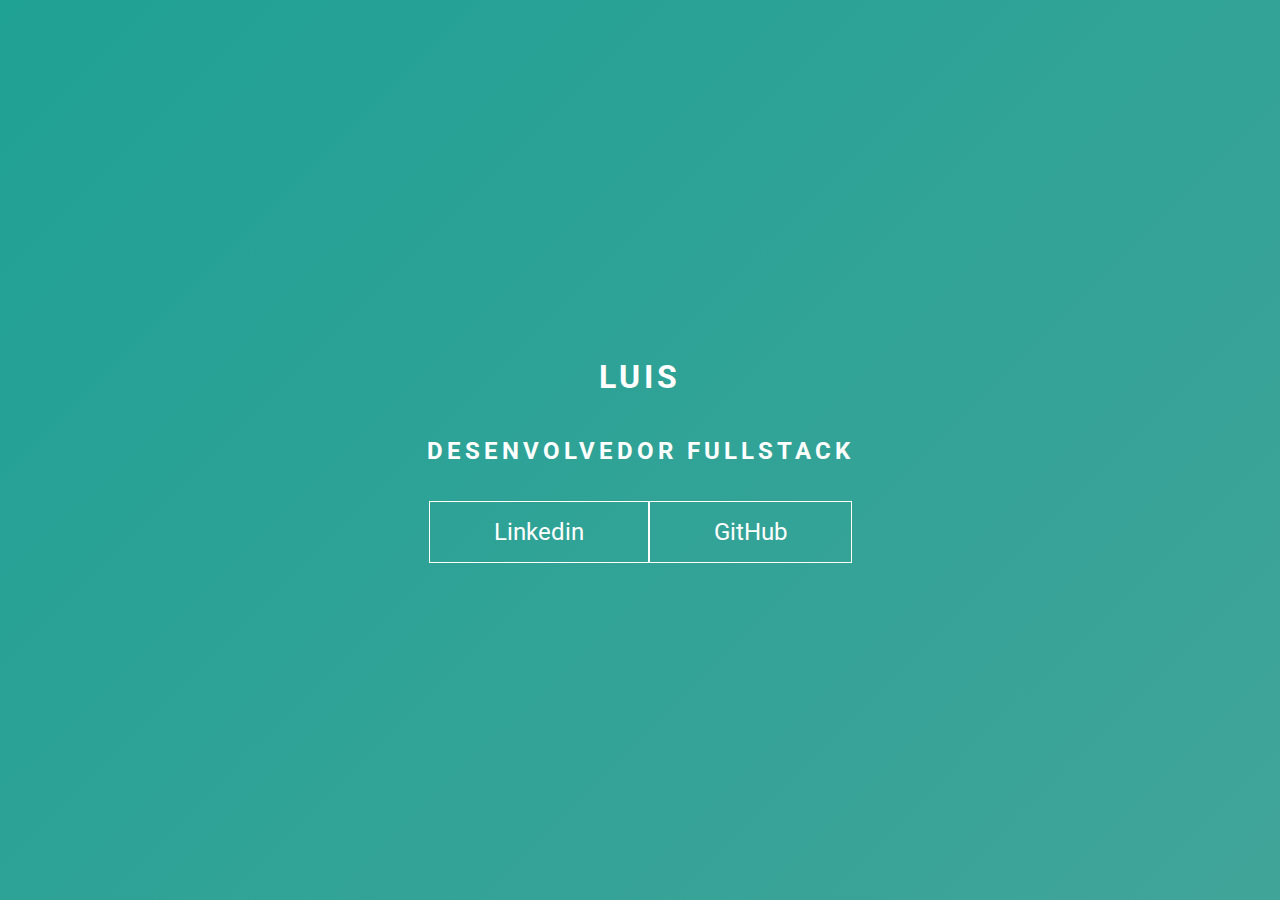
<file: menu-hamburguer/Aula-3/index.html>
<!DOCTYPE html>
<html lang="en">
  <head>
    <meta charset="UTF-8" />
    <meta http-equiv="X-UA-Compatible" content="IE=edge" />
    <meta name="viewport" content="width=device-width, initial-scale=1.0" />
    <title>Aula-3</title>
    <link rel="stylesheet" href="style.css" />
  </head>
  <body>
    <main class="wrapper">
      <h1>Luis</h1>
      <h2>Desenvolvedor FullStack</h2>
      <div class="social-media">
        <a href="#">Linkedin</a>
        <a href="#">GitHub</a>
      </div>
    </main>
  </body>
</html>
</file>
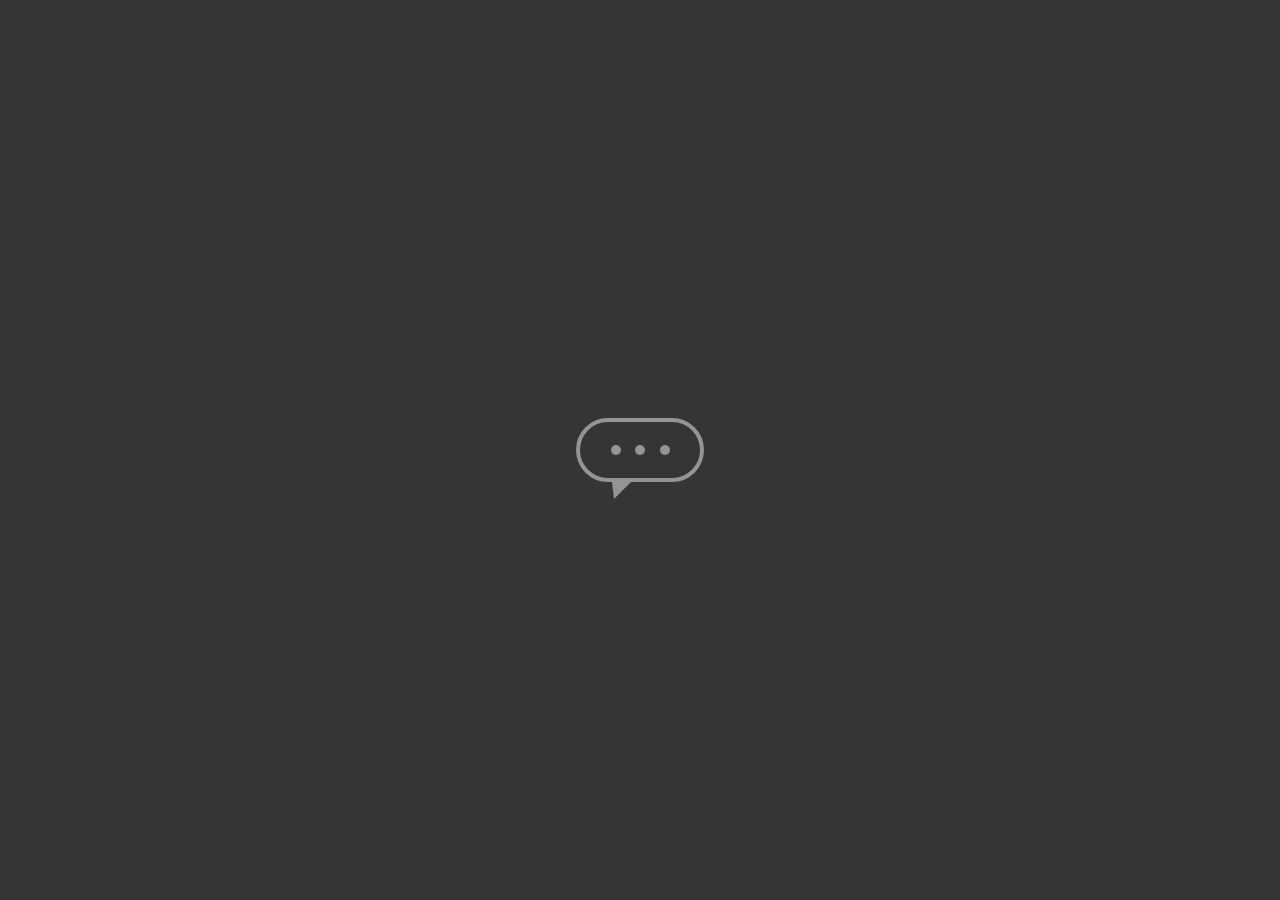
<file: menu-hamburguer/Aula-4/index.html>
<!DOCTYPE html>
<html lang="en">
  <head>
    <meta charset="UTF-8" />
    <meta http-equiv="X-UA-Compatible" content="IE=edge" />
    <meta name="viewport" content="width=device-width, initial-scale=1.0" />
    <title>Aula-4</title>
    <link rel="stylesheet" href="style.css" />
  </head>
  <body>
    <main class="wrapper">
      <div class="chatbot">
        <div class="chatbot_loading"></div>
        <div class="chatbot_loading"></div>
        <div class="chatbot_loading"></div>
      </div>
    </main>
  </body>
</html>
</file>
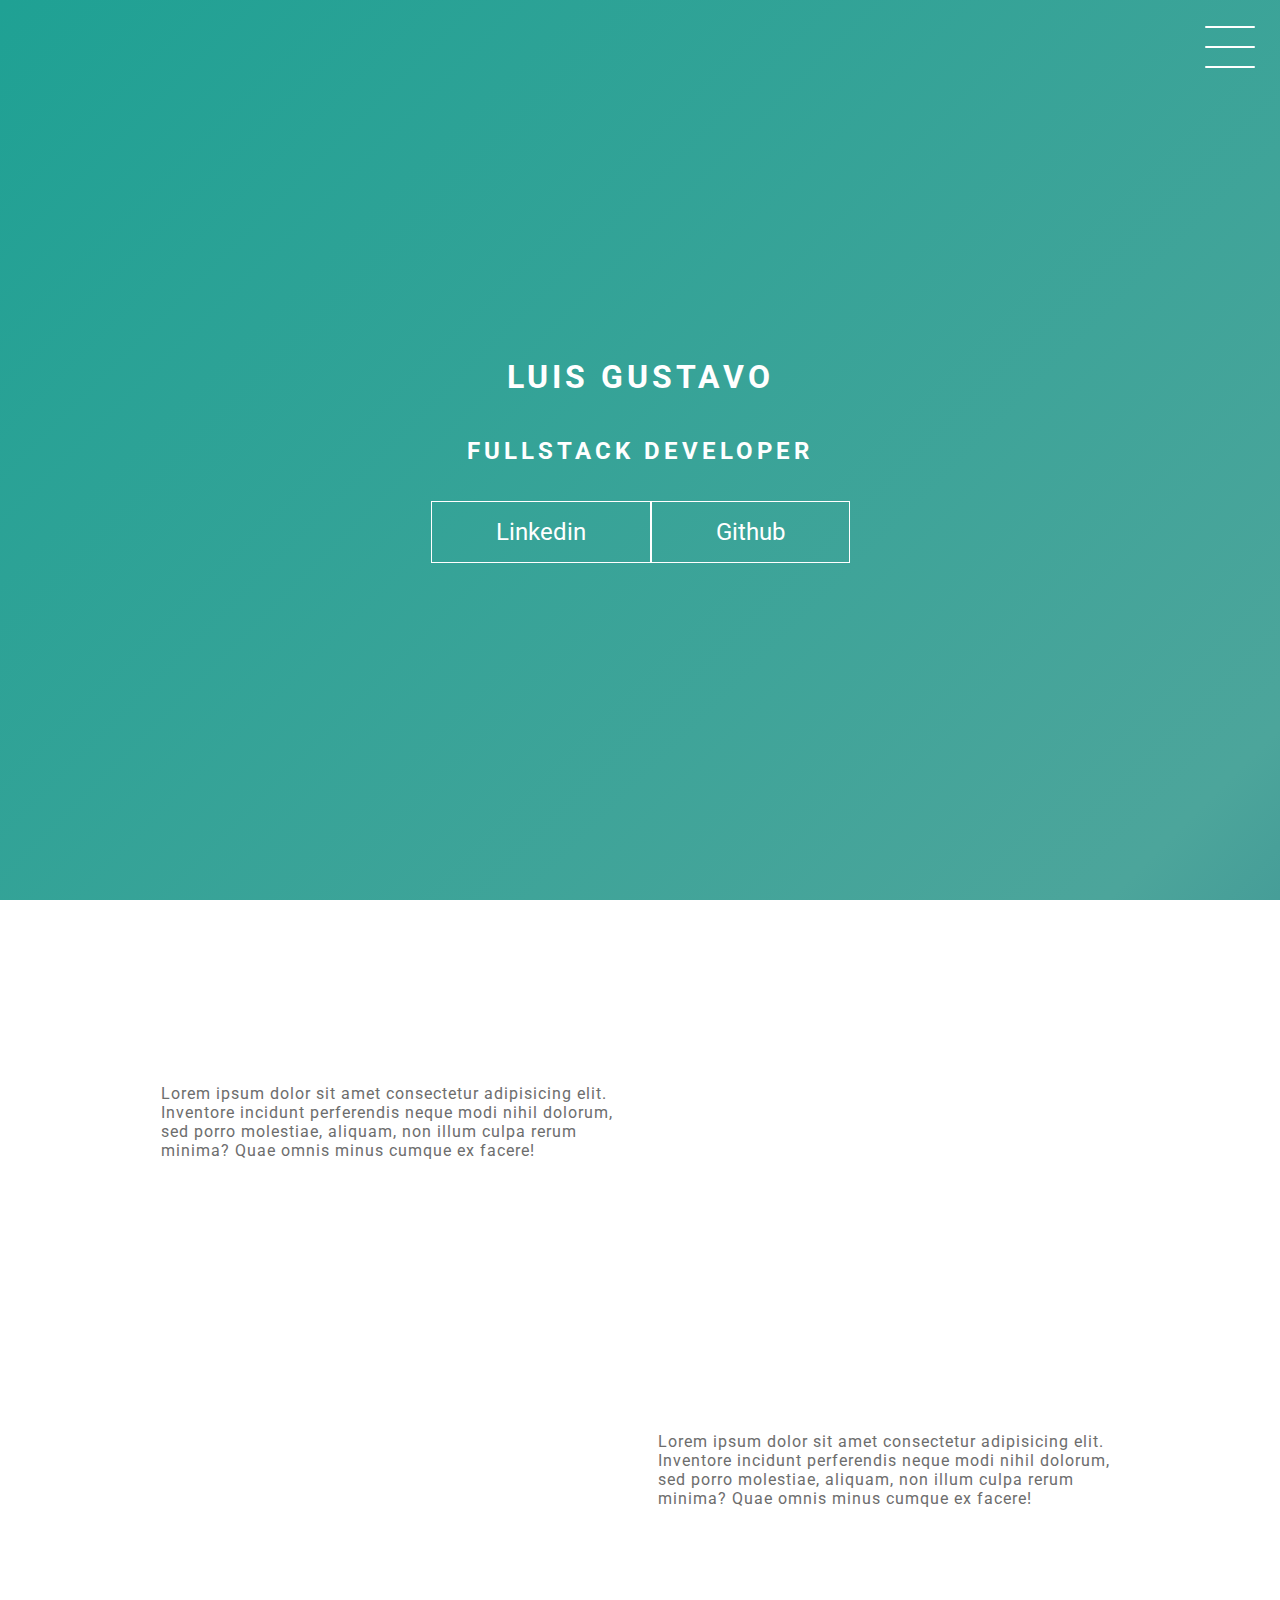
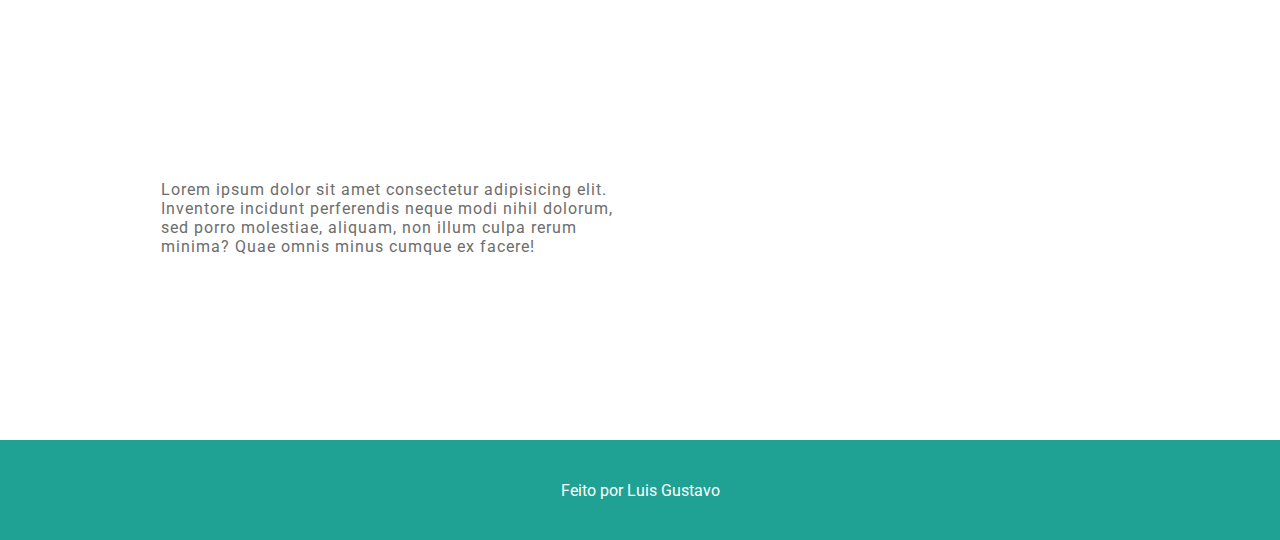
<file: menu-hamburguer/Projeto/index.html>
<!DOCTYPE html>
<html lang="en">
  <head>
    <meta charset="UTF-8" />
    <meta http-equiv="X-UA-Compatible" content="IE=edge" />
    <meta name="viewport" content="width=device-width, initial-scale=1.0" />
    <title>Projeto</title>
    <link rel="stylesheet" href="style.css" />
  </head>
  <body>
    <header class="header-wrapper">
      <div class="header">
        <div class="checkbox-container">
          <div class="checkbox-wrapper">
            <input type="checkbox" id="toggle" />
            <label class="checkbox" for="toggle">
              <div class="trace"></div>
              <div class="trace"></div>
              <div class="trace"></div>
            </label>
            <div class="menu">
              <nav class="menu-items">
                <ul>
                  <li>
                    <a href="#">Home</a>
                  </li>
                  <li>
                    <a href="#">Sobre</a>
                  </li>
                  <li>
                    <a href="#">Projetos</a>
                  </li>
                </ul>
              </nav>
            </div>
          </div>
        </div>
      </div>
      <h1>Luis Gustavo</h1>
      <h2>Fullstack Developer</h2>
      <div class="social-media">
        <a href="#">Linkedin</a>
        <a href="#">Github</a>
      </div>
    </header>
    <main class="container">
      <div class="card-container">
        <div class="card-text">
          Lorem ipsum dolor sit amet consectetur adipisicing elit. Inventore
          incidunt perferendis neque modi nihil dolorum, sed porro molestiae,
          aliquam, non illum culpa rerum minima? Quae omnis minus cumque ex
          facere!
        </div>
        <div class="card">
          <div class="card-wrapper">
            <h2>Gitub</h2>
            <p>Veja meus projetos</p>
          </div>
        </div>
      </div>
      <div class="card-container">
        <div class="card">
          <div class="card-wrapper">
            <h2>Linkedin</h2>
            <p>Acompanhe minha carreira</p>
          </div>
        </div>
        <div class="card-text">
          Lorem ipsum dolor sit amet consectetur adipisicing elit. Inventore
          incidunt perferendis neque modi nihil dolorum, sed porro molestiae,
          aliquam, non illum culpa rerum minima? Quae omnis minus cumque ex
          facere!
        </div>
      </div>
      <div class="card-container">
        <div class="card-text">
          Lorem ipsum dolor sit amet consectetur adipisicing elit. Inventore
          incidunt perferendis neque modi nihil dolorum, sed porro molestiae,
          aliquam, non illum culpa rerum minima? Quae omnis minus cumque ex
          facere!
        </div>
        <div class="card">
          <div class="card-wrapper">
            <h2>Instagram</h2>
            <p>Ou mais do meu dia-a-dia!</p>
          </div>
        </div>
      </div>
    </main>
    <footer class="footer">Feito por Luis Gustavo</footer>
  </body>
</html>
</file>
<file: menu-hamburguer/Aula-3/style.css>
@import url('https://fonts.googleapis.com/css2?family=Amatic+SC&family=Montserrat&family=Roboto:wght@100;300;400&display=swap');

body {
  margin: 0;
  padding: 0;
  color: #ffffff;
  font-family: 'Roboto', sans-serif;
}

.wrapper {
  height: 100vh;
  width: 100vw;
  background: linear-gradient(-45deg, #5e0878, #085078, #4ca59b, #1fa194);
  background-size: 400% 400%;
  display: flex;
  flex-direction: column;
  justify-content: center;
  align-items: center;
  animation: backgroundTransition 8s ease-in-out infinite;
}

h1 {
  text-transform: uppercase;
  letter-spacing: 4px;
}

h2 {
  text-transform: uppercase;
  letter-spacing: 4px;
}

.social-media {
  margin-top: 1rem;
  display: flex;
}

a {
  text-decoration: none;
  color: #ffffff;
  font-size: 24px;
  padding: 1rem 4rem;
  border: 1px solid #ffffff;
  min-width: 4rem;
  display: flex;
  justify-content: center;
  align-items: center;
  transition: 0.5s cubic-bezier(0.55, 0.025, 0.675, 0.97);
}

a:hover {
  color: #085078;
  background-color: #ffffff;
}

@keyframes backgroundTransition {
  0% {
    background-position: 0% 80%;
  }

  50% {
    background-position: 80% 100%;
  }

  100% {
    background-position: 0 90%;
  }
}
</file>
<file: menu-hamburguer/Aula-4/style.css>
body {
  margin: 0;
  padding: 0;
  font-family: sans-serif;
}

.wrapper {
  height: 100vh;
  width: 100vw;
  background-color: rgb(53, 53, 53);
  display: flex;
  justify-content: center;
  align-items: center;
}

.chatbot {
  height: 4rem;
  width: 8rem;
  border-radius: 36px;
  border: 4px solid #949494;
  padding: 0 1rem;
  box-sizing: border-box;
  display: flex;
  justify-content: space-evenly;
  align-items: center;
  position: relative;
  transform: translateY(0);
  animation: chatTranslate 2s ease-in-out infinite;
}

.chatbot::before {
  content: '';
  height: 0;
  width: 0;
  position: absolute;
  bottom: -1.3rem;
  left: 2rem;
  border-left: 2px solid transparent;
  border-right: 17px solid transparent;
  border-top: 17px solid #949494;
}

.chatbot_loading {
  height: 10px;
  width: 10px;
  border-radius: 50%;
  background-color: #949494;
  transform: scale(1);
}

.chatbot_loading:nth-child(1) {
  animation: pulse 1.5s ease-in-out infinite;
  animation-delay: 0;
}
.chatbot_loading:nth-child(2) {
  animation: pulse 1.5s ease-in-out infinite;
  animation-delay: 2s;
}
.chatbot_loading:nth-child(3) {
  animation: pulse 1.5s ease-in-out infinite;
  animation-delay: 4s;
}

@keyframes pulse {
  0% {
    transform: scale(1);
  }
  50% {
    transform: scale(1.5);
  }
  100% {
    transform: scale(1);
  }
}

@keyframes chatTranslate {
  0% {
    transform: translateY(0);
  }
  50% {
    transform: translateY(15px);
  }
  100% {
    transform: translateY(0);
  }
}
</file>
<file: menu-hamburguer/Projeto/style.css>
@import url('https://fonts.googleapis.com/css2?family=Amatic+SC&family=Montserrat&family=Roboto:wght@100;300;400&display=swap');

body {
  margin: 0;
  padding: 0;
  color: #ffffff;
  font-family: 'Roboto', sans-serif;
}

/* ----HEADER----- */

.header-wrapper {
  height: 100vh;
  width: 100vw;
  background: linear-gradient(-45deg, #5e0878, #085078, #4ca59b, #1fa194);
  background-size: 400%;
  display: flex;
  flex-direction: column;
  justify-content: center;
  align-items: center;
  position: relative;
  animation: backgroundTransition 8s ease-in-out infinite;
}

h1 {
  text-transform: uppercase;
  letter-spacing: 4px;
}

h2 {
  text-transform: uppercase;
  letter-spacing: 4px;
}

.social-media {
  margin-top: 1rem;
  display: flex;
}

.social-media a {
  text-decoration: none;
  color: #ffffff;
  font-size: 24px;
  padding: 1rem 4rem;
  border: 1px solid white;
  min-width: 4rem;
  display: flex;
  justify-content: center;
  align-items: center;
  transition: 0.5s cubic-bezier(0.55, 0.025, 0.675, 0.97);
}

a:hover {
  color: #5e0878;
  background-color: #ffffff;
}

@keyframes backgroundTransition {
  0% {
    background-position: 0, 80%;
  }
  50% {
    background-position: 80% 100%;
  }
  100% {
    background-position: 0 90%;
  }
}

/* -----Menu Hamburguer-----*/

.checkbox-container {
  display: flex;
  justify-content: center;
  align-items: center;
}

.checkbox {
  height: 100px;
  width: 100px;
  position: absolute;
  top: 0;
  right: 0;
  display: flex;
  justify-content: center;
  cursor: pointer;
  z-index: 9999;
  transition: 400ms ease-in-out 0s;
}

.checkbox .trace {
  width: 50px;
  height: 2px;
  background-color: #ffffff;
  position: absolute;
  border-radius: 4px;
  transition: 0.5s ease-in-out 0s;
}

.checkbox .trace:nth-child(1) {
  top: 26px;
  transform: rotate(0);
}

.checkbox .trace:nth-child(2) {
  top: 46px;
  transform: rotate(0);
}

.checkbox .trace:nth-child(3) {
  top: 66px;
  transform: rotate(0);
}

#toggle {
  display: none;
}

/* ------Menu------ */

.menu {
  position: absolute;
  top: 28px;
  right: 30px;
  background: transparent;
  height: 40px;
  width: 40px;
  border-radius: 50%;
  box-shadow: 0px 0px 0px 0px #ffffff;
  z-index: -1;
  transition: 400ms ease-in-out 0s;
}

.menu-items {
  position: fixed;
  top: 0;
  left: 0;
  width: 100%;
  height: 100vh;
  display: flex;
  justify-content: center;
  align-items: center;
  z-index: 2;
  opacity: 0;
  visibility: hidden;
  transition: 400ms ease-in-out 0s;
}

.menu-items ul {
  list-style-type: none;
}

.menu-items ul li a {
  margin: 10px 0;
  color: #5e0878;
  text-decoration: none;
  text-transform: uppercase;
  letter-spacing: 4px;
  font-size: 40px;
}

/* ------Animação do Menu------ */

#toggle:checked + .checkbox .trace:nth-child(1) {
  transform: rotate(45deg);
  background-color: #5e0878;
  top: 47px;
}
#toggle:checked + .checkbox .trace:nth-child(2) {
  transform: translateX(-100px);
  width: 30px;
  visibility: hidden;
  opacity: 0;
}
#toggle:checked + .checkbox .trace:nth-child(3) {
  transform: rotate(-45deg);
  background-color: #5e0878;
  top: 48px;
}

#toggle:checked + .checkbox {
  background-color: #ffffff;
}

#toggle:checked ~ .menu {
  box-shadow: 0px 0px 0px 100vmax #ffffff;
  z-index: 1;
}

#toggle:checked ~ .menu-items {
  visibility: visible;
  opacity: 1;
}

/* ------Cards------- */

.container {
  width: 100vw;
  height: auto;
  display: flex;
  flex-direction: column;
  justify-content: space-evenly;
  align-items: center;
  margin: 3rem 0;
}

.card-container {
  display: flex;
  align-items: center;
  justify-content: space-evenly;
  width: 90%;
}

.card {
  height: 300px;
  width: 400px;
  margin: 3rem 0 0;
  background-image: url('https://picsum.photos/id/12/500');
  background-position: center;
  background-repeat: no-repeat;
  background-size: cover;
  display: flex;
  justify-content: center;
  align-items: center;
  filter: grayscale(0.5);
  color: #ffffff;
  cursor: pointer;
  transition: 0.3s;
}

.card-text {
  width: 40%;
  font-family: 'Roboto', sans-serif;
  letter-spacing: 1px;
  color: rgb(109, 109, 109);
}

.card-wrapper {
  text-align: center;
  display: flex;
  flex-direction: column;
  justify-content: center;
  align-items: center;
  position: relative;
}

.card-wrapper::before {
  content: '';
  position: absolute;
  height: 100px;
  width: 100px;
  display: block;
  border: 1px solid white;
  opacity: 0;
  transition: 0.3s;
}
.card-wrapper h2 {
  font-size: 40px;
  text-transform: uppercase;
  letter-spacing: 4px;
  margin: 0;
  transition: 0.3s;
}

.card-wrapper p {
  font-size: 0;
  visibility: hidden;
  opacity: 0;
  font-weight: bold;
  text-transform: uppercase;
  transition: 0.3s;
}

.card:hover {
  filter: unset;
}

.card:hover > .card-wrapper::before {
  opacity: 1;
  width: 350px;
  height: 250px;
}

.card:hover > .card-wrapper p {
  font-size: 14px;
  opacity: 1;
  visibility: visible;
}

/* ------Footer------ */

.footer {
  height: 100px;
  width: 100%;
  display: flex;
  justify-content: center;
  align-items: center;
  background-color: #1fa194;
}

/* ------Responsividade------ */

@media (max-width: 880px) {
  .social-media {
    display: flex;
    flex-direction: column;
  }

  .container {
    margin-top: 0;
  }

  .card-container {
    flex-direction: column;
  }

  .container .card-container:nth-child(1),
  .container .card-container:nth-child(3) {
    flex-direction: column-reverse;
  }

  .card {
    height: 250px;
    width: 250px;
  }

  .card-text {
    width: 90%;
    margin-top: 2rem;
    text-align: center;
  }

  .card:hover > .card-wrapper::before {
    height: 190px;
    width: 190px;
  }
}
</file>
